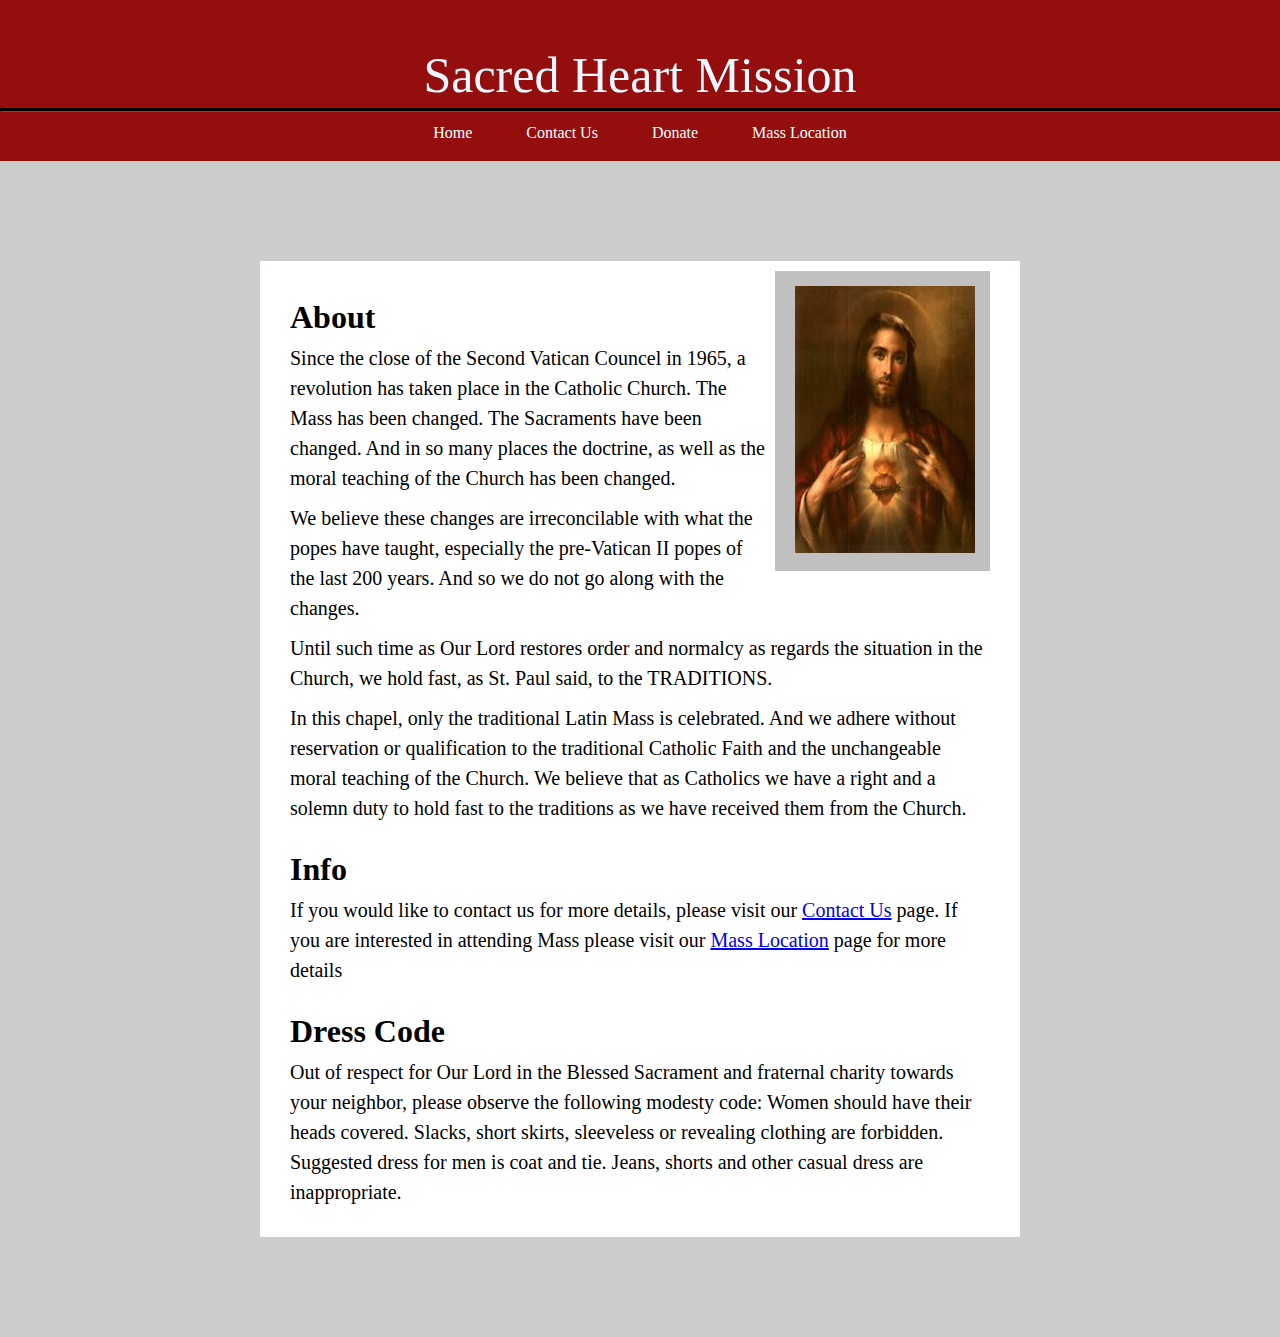
<file: static/index.html>
<!DOCTYPE html>
<html lang="en" dir="ltr">
    <head>
        <meta charset="utf-8">
        <meta http-equiv="X-UA-Compatible" content="IE=edge">
        <meta name="viewport" content="width=device-width, initial-scale=1.0">
        <title>Sacred Heart Mission</title>
        <link rel="stylesheet" type="text/css" href="stylesheets/style.css">
        <link rel="stylesheet" type="text/css" href="stylesheets/reset.css">
    </head>
    <body>
        <header>
            <div class="container">
                <h1>Sacred Heart Mission</h1>
                <hr>
                <div class="nav-bar">
                    <ul>
                        <li><a href="index.html">Home</a></li>
                        <li><a href="contact.html">Contact Us</a></li>
                        <li><a href="donate.html">Donate</a></li>
                        <li><a href="location.html">Mass Location</a></li>
                    </ul>
                </div>
            </div>
        </header>
        <main>
            <div class="main-body">
                
                
                <section class="about">
                    <aside class="side-bar">
                        <img src="images/sacred-heart.jpg">
                    </aside>
                    <h2>About</h2>
                    <p>
                        Since the close of the Second Vatican Councel in 1965, a revolution has taken
                        place in the Catholic Church. The Mass has been changed. The Sacraments have been
                        changed. And in so many places the doctrine, as well as the moral teaching of the 
                        Church has been changed.
                    </p>

                    <p>
                        We believe these changes are irreconcilable with what the popes have taught,
                        especially the pre-Vatican II popes of the last 200 years. And so we do not go
                        along with the changes.
                    </p>

                    <p>
                        Until such time as Our Lord restores order and normalcy as regards the situation
                        in the Church, we hold fast, as St. Paul said, to the TRADITIONS.   
                    </p>

                    <p>
                        In this chapel, only the traditional Latin Mass is celebrated. And we adhere without
                        reservation or qualification to the traditional Catholic Faith and the unchangeable moral
                        teaching of the Church. We believe that as Catholics we have a right and a solemn duty to 
                        hold fast to the traditions as we have received them from the Church.
                    </p>
                </section>
                

                <section class="info">
                    <h2>Info</h2>
                    
                    <p>If you would like to contact us for more details, please visit our
                        <a href="contact.html">Contact Us</a> page. If you are interested in attending Mass please visit
                        our <a href="location.html">Mass Location</a> page for more details
                    </p>
                    
                </section>

                <section class="dress-code">
                    <h2>Dress Code</h2>
                    
                    <p>
                        Out of respect for Our Lord in the Blessed Sacrament and fraternal
                        charity towards your neighbor, please observe the following modesty
                        code: Women should have their heads covered. Slacks, short skirts, 
                        sleeveless or revealing clothing are forbidden. Suggested dress for 
                        men is coat and tie. Jeans, shorts and other casual dress are inappropriate.
                    </p>
                    
                </section>
                
            </div>
        </main>

        <footer>

        </footer>
    </body>
</html>
</file>
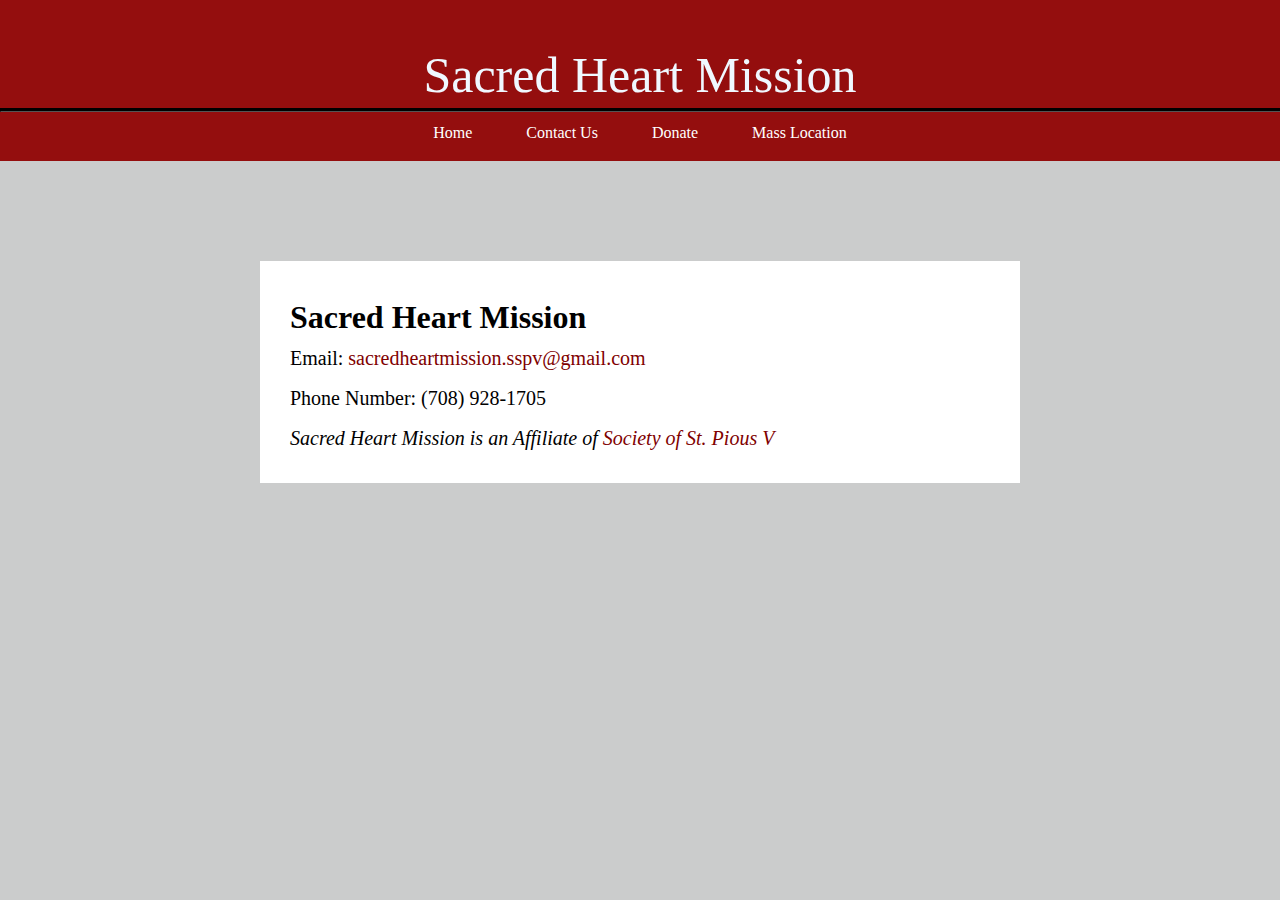
<file: static/contact.html>
<html lang="en">
<head>
    <meta charset="UTF-8">
    <meta http-equiv="X-UA-Compatible" content="IE=edge">
    <meta name="viewport" content="width=device-width, initial-scale=1.0">
    <title>Contact Us</title>
    <link rel="stylesheet" type="text/css" href="stylesheets/style.css">
    <link rel="stylesheet" type="text/css" href="stylesheets/reset.css">
    <link rel="stylesheet" type="text/css" href="stylesheets/contact.css">
</head>
<body>
    <header>
        <div class="container">
            <h1>Sacred Heart Mission</h1>
            <hr>
            <div class="nav-bar">
                <ul>
                    <li><a href="index.html">Home</a></li>
                    <li><a href="contact.html">Contact Us</a></li>
                    <li><a href="donate.html">Donate</a></li>
                    <li><a href="location.html">Mass Location</a></li>
                </ul>
            </div>
        </div>
    </header>

    <main>
        <div class="main-body">
            <h2>Sacred Heart Mission</h2>
            <p>Email: <a href="mailto:sacredheartmission.sspv@gmail.com" id="email-color">sacredheartmission.sspv@gmail.com</a></p>
            <p>Phone Number: (708) 928-1705</p>

        
            <p id="italics">Sacred Heart Mission is an Affiliate of
                <a href="https://congregationofstpiusv.com/contact-us/"> Society of St. Pious V</a>
            </p>
        </div>
    </main>

    <footer>
        
    </footer>
</body>
</html>
</file>
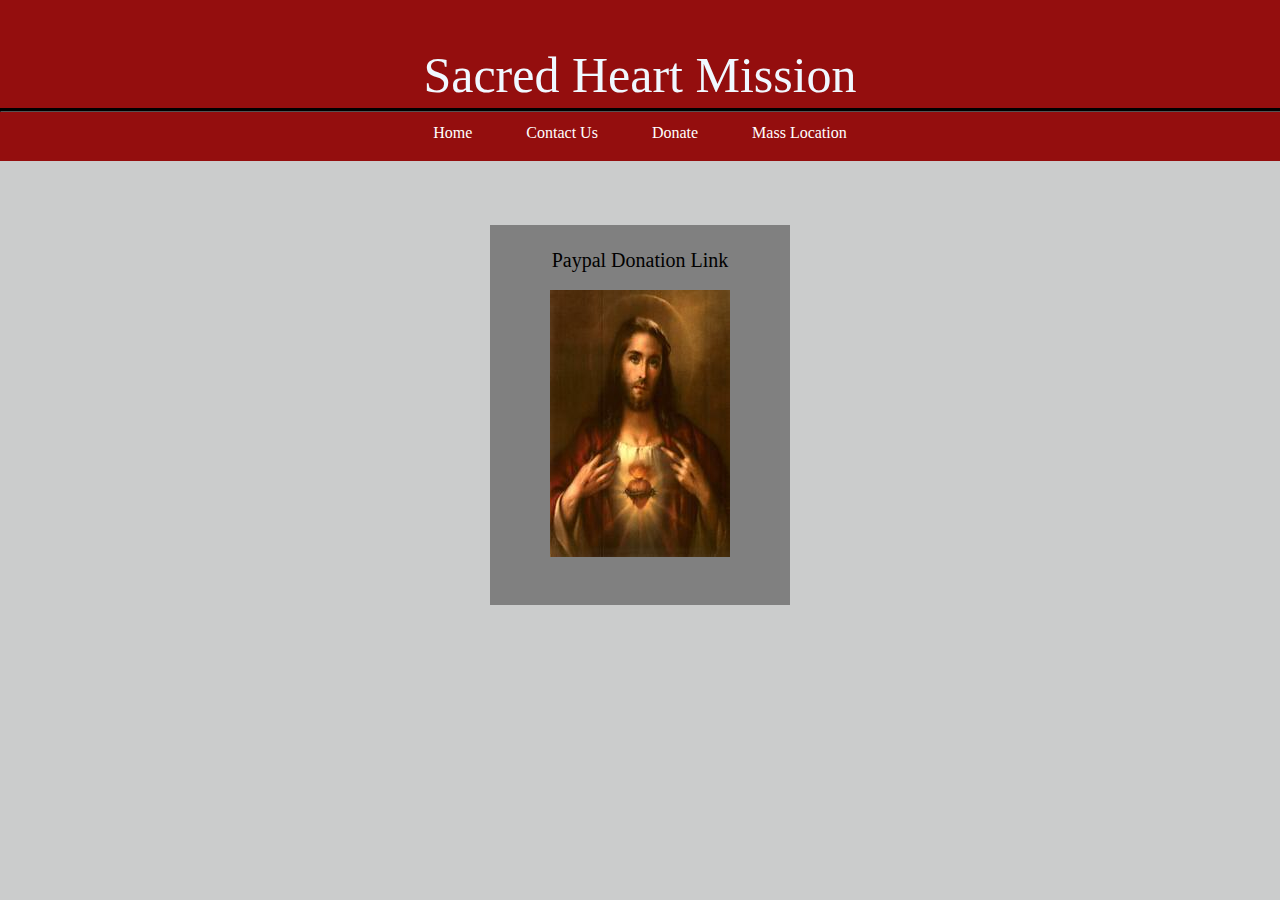
<file: static/donate.html>
<html lang="en">
<head>
    <meta charset="UTF-8">
    <meta http-equiv="X-UA-Compatible" content="IE=edge">
    <meta name="viewport" content="width=device-width, initial-scale=1.0">
    <title>Donation</title>
    <link rel="stylesheet" type="text/css" href="stylesheets/style.css">
    <link rel="stylesheet" type="text/css" href="stylesheets/donate.css">
    <link rel="stylesheet" type="text/css" href="stylesheets/reset.css">
</head>
<body>
    <header>
        <div class="container">
            <h1>Sacred Heart Mission</h1>
            <hr>
            <div class="nav-bar">
                <ul>
                    <li><a href="index.html">Home</a></li>
                    <li><a href="contact.html">Contact Us</a></li>
                    <li><a href="donate.html">Donate</a></li>
                    <li><a href="location.html">Mass Location</a></li>
                </ul>
            </div>
        </div>
    </header>

    <main>
        <div class="donate-section">
            <p>Paypal Donation Link</p>
            <a href="https://www.paypal.com/donate/?hosted_button_id=PEWWYSB7SDDGQ"><img src="images/sacred-heart.jpg" alt="Sacred Heart Of Jesus"></a>
        </div>
    </main>

    <footer>
        
    </footer>
</body>
</html>
</file>
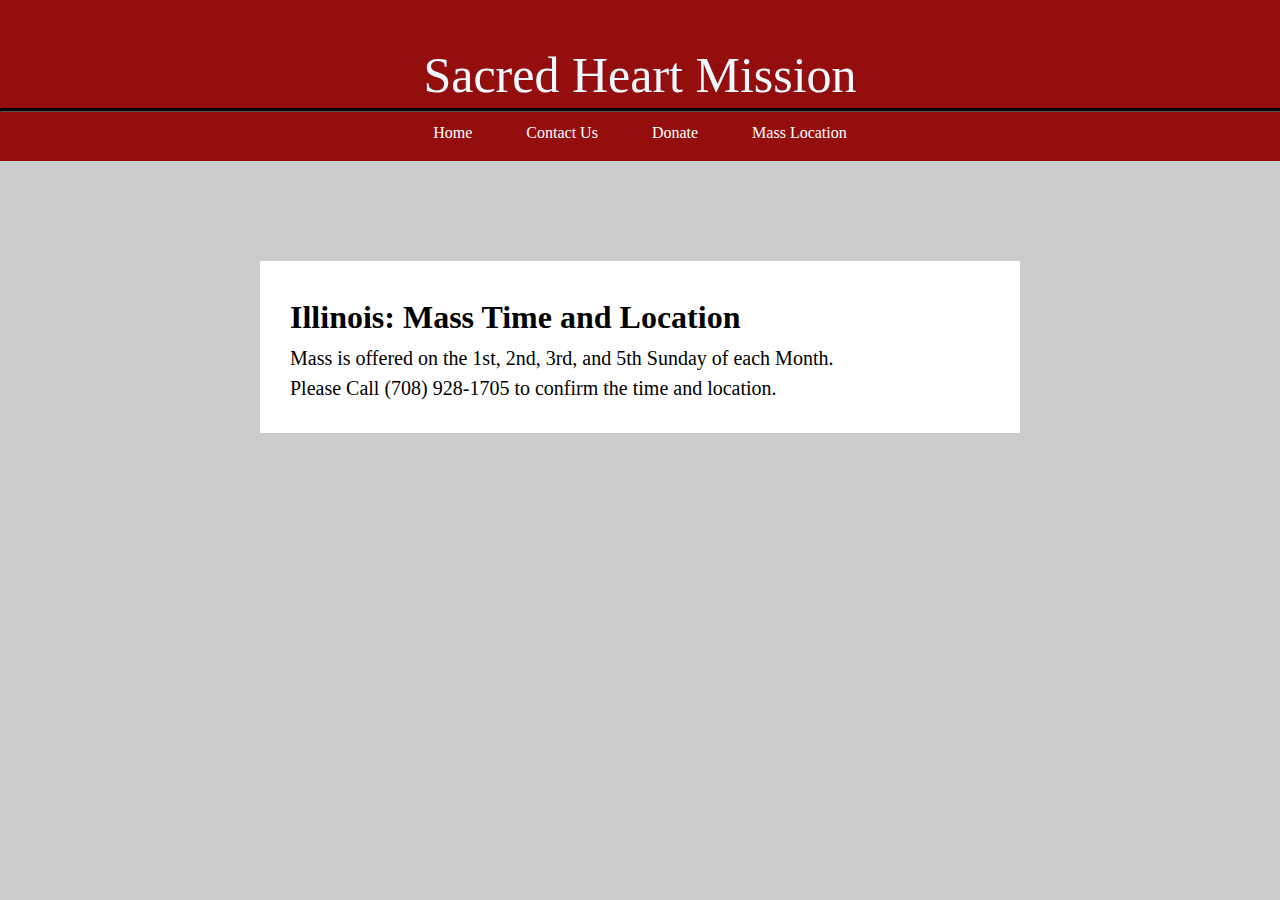
<file: static/location.html>
<html lang="en">
<head>
    <meta charset="UTF-8">
    <meta http-equiv="X-UA-Compatible" content="IE=edge">
    <meta name="viewport" content="width=device-width, initial-scale=1.0">
    <title>Mass Location</title>
    <link rel="stylesheet" type="text/css" href="stylesheets/style.css">
    <link rel="stylesheet" type="text/css" href="stylesheets/reset.css">
</head>
<body>
    <header>
        <div class="container">
            <h1>Sacred Heart Mission</h1>
            <hr>
            <div class="nav-bar">
                <ul>
                    <li><a href="index.html">Home</a></li>
                    <li><a href="contact.html">Contact Us</a></li>
                    <li><a href="donate.html">Donate</a></li>
                    <li><a href="location.html">Mass Location</a></li>
                </ul>
            </div>
        </div>
    </header>

    <main>
        <div class="main-body">
            <h2>Illinois: Mass Time and Location</h2>
            <p>Mass is offered on the 1st, 2nd, 3rd, and 5th Sunday of each Month.
               <br>Please Call (708) 928-1705 to confirm the time and location.
            </p>
        </div>
    </main>

    <footer>
        
    </footer>
</body>
</html>
</file>
<file: static/stylesheets/style.css>
body {
    background-color: rgb(203, 204, 204);
}

header, main, footer {
    min-width: 855px;
}

header .container, main .container, footer .container {
    /* was originally 555 px */
    max-width: 1855px;
    margin: auto;
}

header {
    background-color: rgb(148, 14, 14);
}

header h1 {
    color: aliceblue;
    font-size: 50px;
    width: 100%;
    text-align: center;
    margin: auto;
    padding-top: 50px;
}

.nav-bar a:link  {
    text-decoration: none;
    color: white;
}

.nav-bar a:visited {
    text-decoration: none;
    color: gray;
}

.nav-bar a:hover{
    text-decoration: none;
    color: blue;
}

.nav-bar a:active {
    text-decoration: none;
    color: yellow
}

.container hr {
    width: 100%; 
    border-color: black; 
    background: black;
    height: 2px;
}

.nav-bar {
    margin: auto;
    text-align: center;
}

.nav-bar li {
    display: inline;
    margin-right: 25px;
    margin-left: 25px;
    color: aliceblue;
}

.nav-bar ul {
    padding-top: 5px;
    padding-bottom: 20px;
}

.main-body {
    background-color: white;
    width: 700px;
    margin: auto;
    margin-top: 100px;
    margin-bottom: 100px;
    padding: 30px;
    padding-top: 10px;

}

.main-body h2 {
    padding-top: 30px;
    font-size: xx-large;
    font-weight: bold;
}

.side-bar {
    float: right;
    background-color: silver;
    width: 30%;
    padding-left: 5px;
    padding-top: 15px;
    padding-bottom: 15px;
    margin-left: 10px;
    text-align: center;
}

.img-background {
    background-color: white;
}

.main-body p {
    margin-top: 10px;
    line-height: 1.5;
    font-size: 20px;
}
</file>
<file: static/stylesheets/contact.css>
#email-color:link {
    text-decoration: none;
    color: maroon;
}

#email-color:visited {
    text-decoration: none;
    color: gray;
}

#email-color:hover {
    text-decoration: none;
    color: blue;
}

#italics {
    font-style: italic;
}

#italics a:link {
    text-decoration: none;
    color: maroon;
}

#italics a:visited {
    text-decoration: none;
    color: gray;
}

#italics a:hover {
    text-decoration: none;
    color: blue;
}
</file>
<file: static/stylesheets/donate.css>
.donate-section {
    text-align: center;
    margin: auto;
    margin-top: 5%;
    background-color: gray;
    width: 300px;
    height: 380px;
    
}

.donate-section p {
    padding-top: 25px;
    color: black;
    font-size: 20px;
}

.donate-section img {
    margin-top: 20px;
}
</file>
